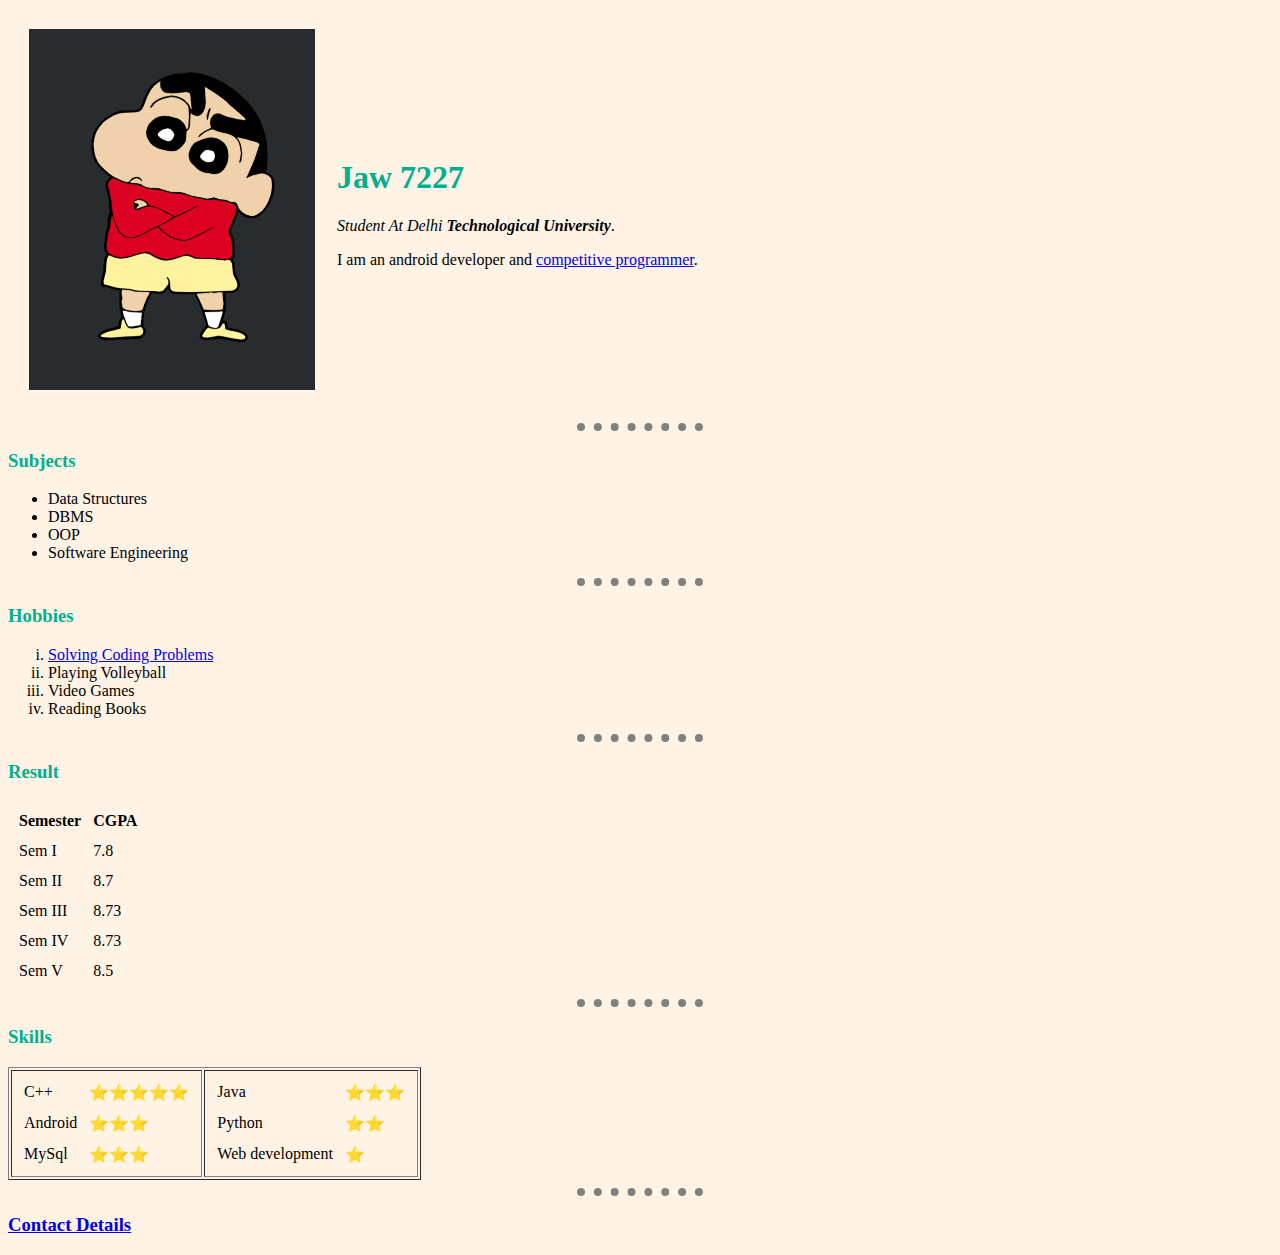
<file: index.html>
<!DOCTYPE html>
<html lang="en" dir="ltr">

<head>
  <meta charset="utf-8">
  <title>☠ Welcome</title>
  <link rel="stylesheet" href="styles.css">

</head>

<body>
  <table cellspacing="20">
    <tr>
      <td><img src="shin.png" alt="JaW's Profile"></td>
      <td>
        <h1>Jaw 7227</h1>
        <p><em>Student At Delhi <strong>Technological University</strong></em>.</p>
        <p>I am an android developer and <strong><a href="https://www.codechef.com/users/amit_2k19"></strong>competitive programmer</a>.</p>
      </td>
    </tr>
  </table>
  <hr>
  <h3>Subjects</h3>
  <ul>
    <li>Data Structures</li>
    <li>DBMS</li>
    <li>OOP</li>
    <li>Software Engineering</li>
  </ul>

  <hr>
  <h3>Hobbies</h3>
  <ol type="i">
    <li><a href="https://codeforces.com/submissions/Jaw_7227">Solving Coding Problems</a></li>
    <li>Playing Volleyball</li>
    <li>Video Games</li>
    <li>Reading Books</li>
  </ol>

  <hr>
  <h3>Result</h3>
  <table cellspacing="10">
    <thead>
      <tr>
        <th>Semester</th>
        <th>CGPA</th>
      </tr>
    </thead>
    <tbody>
      <tr>
        <td>Sem I</td>
        <td>7.8</td>
      </tr>
      <tr>
        <td>Sem II</td>
        <td>8.7</td>
      </tr>
      <tr>
        <td>Sem III</td>
        <td>8.73</td>
      </tr>
      <tr>
        <td>Sem IV</td>
        <td>8.73</td>
      </tr>
      <tr>
        <td>Sem V</td>
        <td>8.5</td>
      </tr>
    </tbody>
    <tfoot>

    </tfoot>
  </table>
  <hr>
  <h3>Skills</h3>

  <table border="1">
    <tr>
      <td>
        <table cellspacing="10">
          <tr>
            <td>C++ </td>
            <td>⭐⭐⭐⭐⭐</td>
          </tr>
          <tr>
            <td>Android</td>
            <td>⭐⭐⭐</td>
          </tr>
          <tr>
            <td>MySql</td>
            <td>⭐⭐⭐</td>
          </tr>

        </table>
      </td>

      <td>
        <table cellspacing="10">
          <tr>
            <td>Java</td>
            <td>⭐⭐⭐</td>
          </tr>
          <tr>
            <td>Python</td>
            <td>⭐⭐</td>
          </tr>
          <tr>
            <td>Web development</td>
            <td>⭐</td>
          </tr>
        </table>
      </td>
    </tr>
  </table>
  <hr>

  <h3><a href="contact.html">Contact Details</a></h3>

</body>

</html>
</file>
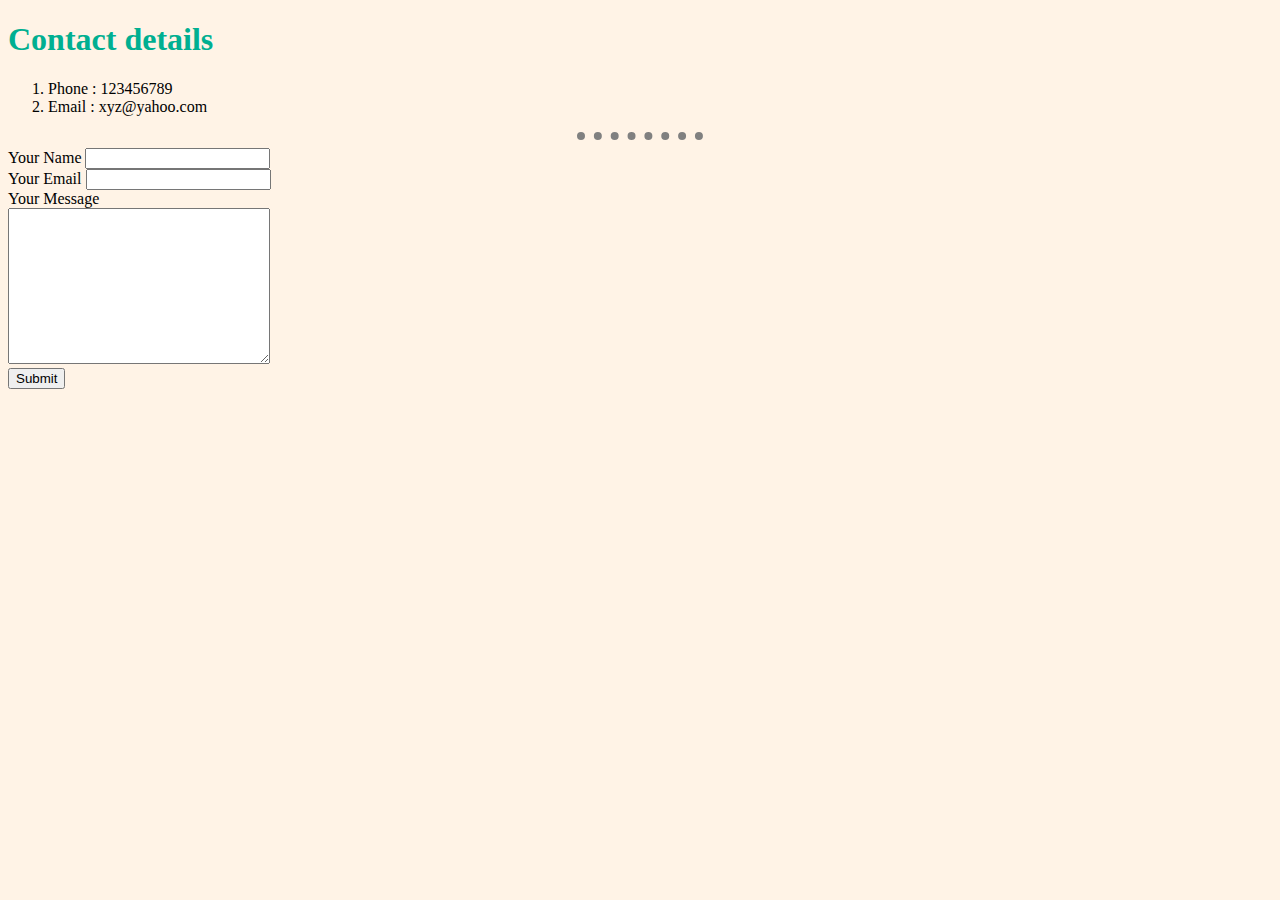
<file: contact.html>
<!DOCTYPE html>
<html lang="en" dir="ltr">
  <head>
    <meta charset="utf-8">
    <title>contact</title>
    <link rel="stylesheet" href="styles.css">
  </head>
  <body>
    <h1>Contact details</h1>
    <ol>
      <li>Phone : 123456789</li>
      <li>Email : xyz@yahoo.com</li>
    </ol>

  <form action="mailto:akg7227@gmail.com" method="post" enctype="text/plain">
    <hr>

    <label>Your Name</label>
    <input type="text" name="Your Name"><br>
    <label>Your Email</label>
    <input type="email" name="Your Email" value=""><br>
    <label>Your Message</label><br>
    <textarea name="Your Message" rows="10" cols="30"></textarea><br>
    <input type="submit" name="">
  </form>

  </body>
</html>
</file>
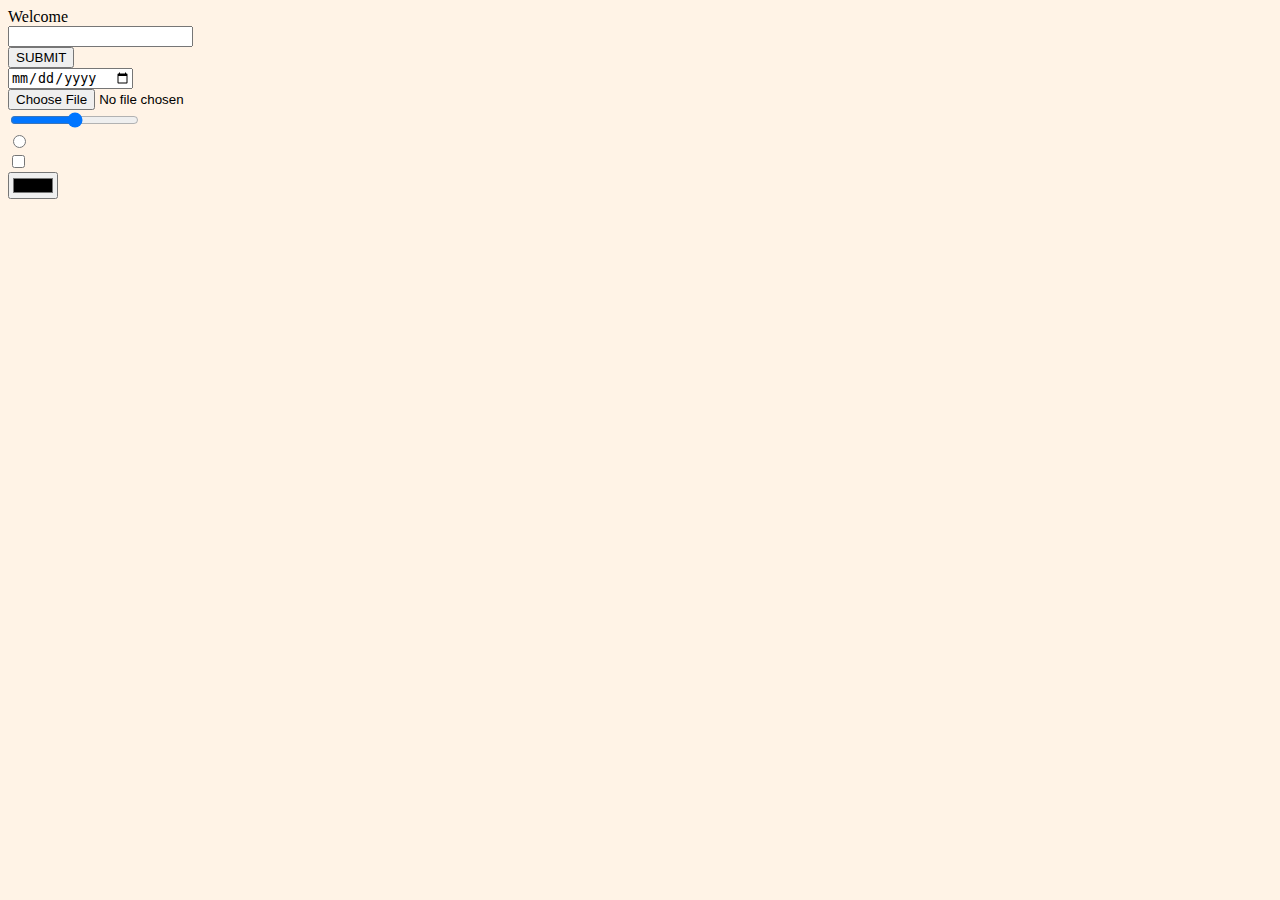
<file: formbasic.html>
<!DOCTYPE html>
<html lang="en" dir="ltr">
  <head>
    <meta charset="utf-8">
    <title></title>
    <link rel="stylesheet" href="styles.css">
  </head>
  <body>
    <form class="" action="index.html" method="post">
      <label >Welcome</label><br>
      <input type="text" name="" value=""> <br>
      <input type= "submit" name="" value="SUBMIT"><br>
      <input type="date" name="" value=""><br>
      <input type="file" name="" value=""><br>
      <input type="range" name="" value=""><br>
      <input type="radio" name="" value=""><br>
      <input type="checkbox" name="" value=""><br>
      <input type="color" name="" value=""><br>
    </form>

  </body>
</html>
</file>
<file: styles.css>
body {
  background-color: #fff3e6;
}

hr {
  border-color: grey;
  border-style: none;
  border-top-style: dotted;
  border-width: 8px;
  width: 10%;
}
h3{
  color: #00af91;
}
h1{
  color: #00af91;
}
</file>
